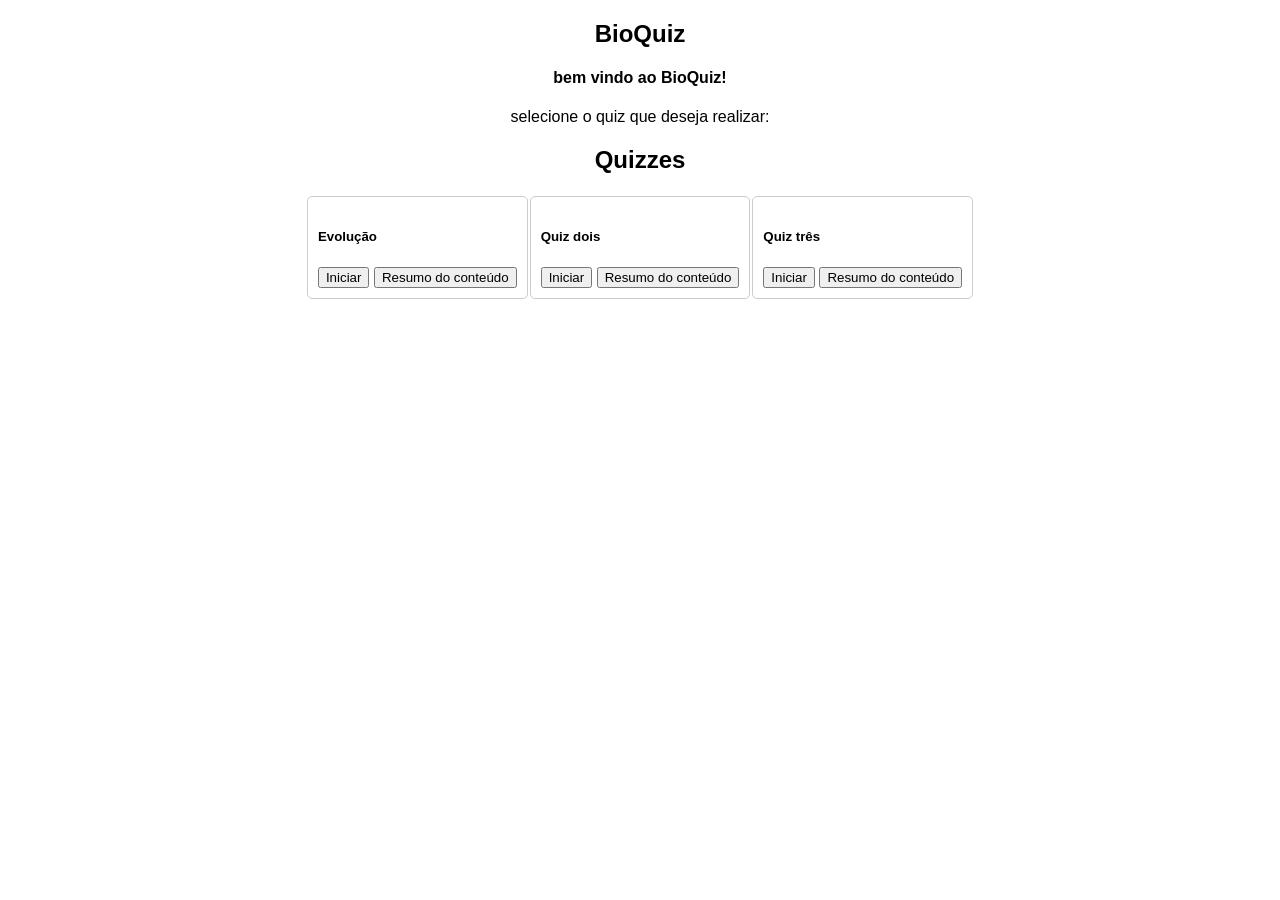
<file: index.html>
<!DOCTYPE html>
<html lang="en">
<head>
  <meta charset="UTF-8">
  <meta name="viewport" content="width=device-width, initial-scale=1.0">
  <title>BioQuiz</title>
  <link rel="stylesheet" href="style.css">
</head>
<body>
  <center>
    <header class="header">
      <h2>BioQuiz</h2>
      <h4>bem vindo ao BioQuiz!</h4>
      <p>selecione o quiz que deseja realizar:</p>
    </header>
    <main class="quiz">
      <h2>Quizzes</h2>
    </main>
  </center>
  <center>
    <section class="quizzes">
      <table>
        <tr> 
          <td class="quiz-um">
            <div>
              <h5>Evolução</h5>
              <a href="quizum.html"><button>Iniciar</button></a>
              <a href="resumoEvolucao.html"><button>Resumo do conteúdo</button></a>
            </div>
          </td>
          <td class="quiz-dois">
            <div>
              <h5>Quiz dois</h5>
              <a href="quizdois.html"><button>Iniciar</button></a>
              <a href=""><button>Resumo do conteúdo</button></a>
            </div>
          </td>
          <td class="quiz-tres">
            <div>
              <h5>Quiz três</h5>
              <a href="quizztres.html"><button>Iniciar</button></a>
              <a href=""><button>Resumo do conteúdo</button></a>
            </div>
          </td>
        </tr>
      </table>
    </section>
  </center>
    
</body>
</html>
</file>
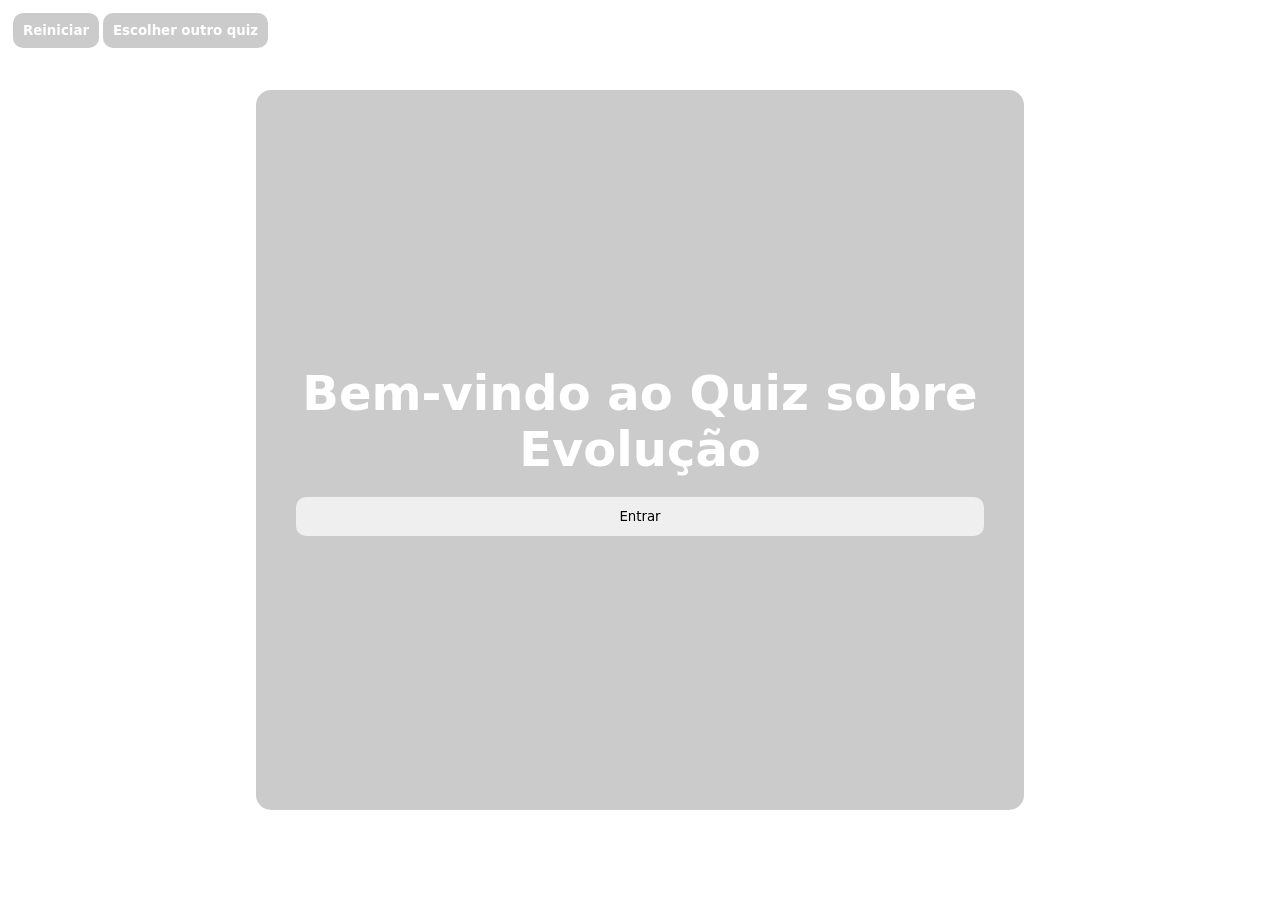
<file: evolucao/quizum.html>
<!DOCTYPE html>
<html lang="pt-BR">
<head>
    <meta charset="UTF-8">
    <meta name="viewport" content="width=device-width, initial-scale=1.0">
    <title>Quiz - evolução</title>
    <link rel="shortcut icon" href="img/quiz.ico" type="image/x-icon">
    <link rel="stylesheet" href="quizum.css">
    <script src="quizum.js" defer></script>
</head>
<body>
    <header>
        <nav>
            <table>
                <tr>
                    <td>
                        <button onclick=window.location.reload()>Reiniciar</button>
                    </td>
                    <td>
                        <button onclick=window.location.reload()>Escolher outro quiz</button>
                    </td>
                </tr>
            </table>
        </nav>
    </header>
    
    <div class="JogoCompleto">

        <div class="Boas_vindas">
            <h1>Bem-vindo ao Quiz sobre Evolução</h1>
        </div>

        <div class="cadastro esconder">
            <label for="Nome">Nome do Jogador:</label>
            <input type="text" id="nome" required placeholder="Nome">
        </div>

        <div class="JogoQuiz esconder">
            <h1 class="pergunta">Pergunta</h1>
            <div class="opcoes">
              <button class="opcao">Opção 1</button>
              <button class="opcao">Opção 2</button>
              <button class="opcao">Opção 3</button>
              <button class="opcao">Opção 4</button>
            </div>
        </div>

        <div class="btn_seguir">
            <button class="entrar" onclick="EntrarNoJogo()">Entrar</button>
            <button class="btnCadastro esconder" onclick="ComecarJogar()">Começar a Jogar</button>
            <button class="proximo esconder" onclick="TrocarPergunta()">Próximo</button>
        </div>
    </div>
</body>
</html>
</file>
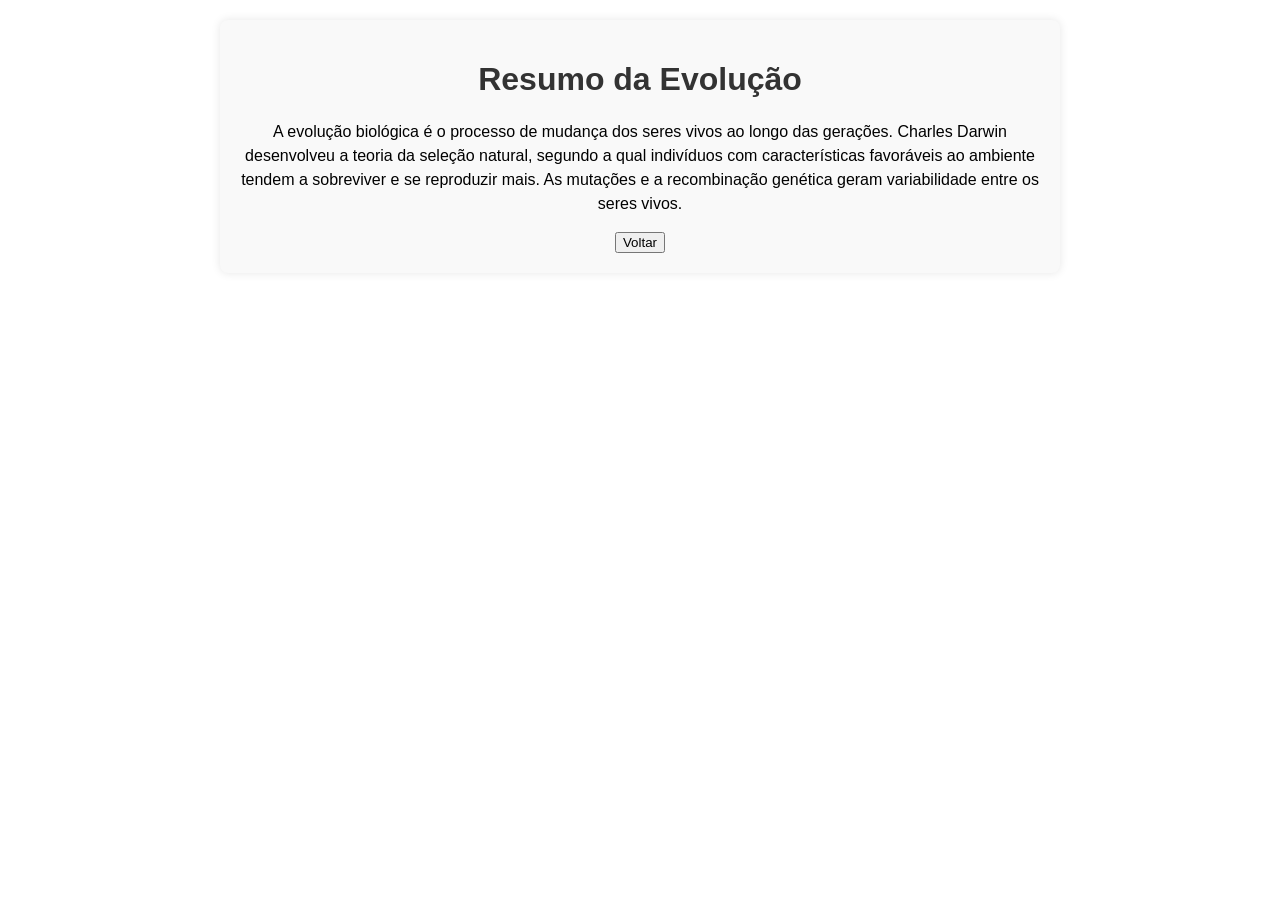
<file: evolucao/resumoEvolucao.html>
<!DOCTYPE html>
<html lang="en">
<head>
    <meta charset="UTF-8">
    <meta name="viewport" content="width=device-width, initial-scale=1.0">
    <title>resumo evolução</title>
</head>
<body>
    <center>
    <div>
       <h1>Resumo da Evolução</h1>
        <p>A evolução biológica é o processo de mudança dos seres vivos ao longo das gerações. Charles Darwin desenvolveu a teoria da seleção natural, segundo a qual indivíduos com características favoráveis ao ambiente tendem a sobreviver e se reproduzir mais. As mutações e a recombinação genética geram variabilidade entre os seres vivos.</p> 
        <button onclick="window.location.href='index.html'">Voltar</button>
    </div>
    </center>
</body>
<style>
    body {
        font-family: Arial, sans-serif;
        margin: 20px;
        background-color: #ffffff;
    }
    div {
        max-width: 800px;
        margin: 0 auto;
        padding: 20px;
        background-color: #f9f9f9;
        border-radius: 8px;
        box-shadow: 0 0 10px rgba(0, 0, 0, 0.1);
    }
    h1 {
        color: #333;
    }
    p {
        font-size: 16px;
        line-height: 1.5;
    }
</style>    
</html>
</file>
<file: style.css>
:root{
  font-family: 'verdana', sans-serif;
}
.quiz-um{
  border: 1px solid #ccc;
  border-radius: 5px;
  padding: 10px;
  margin-bottom: 20px;
  top: 50px;
}
.quiz-dois{
  border: 1px solid #ccc;
  border-radius: 5px;
  padding: 10px;
  margin-bottom: 20px;
  top: 50px;
}
.quiz-tres{
  border: 1px solid #ccc;
  border-radius: 5px;
  padding: 10px;
  margin-bottom: 20px;
  top: 50px;
}
</file>
<file: evolucao/quizum.css>
*{
    font-family: system-ui, -apple-system, BlinkMacSystemFont, 'Segoe UI', Roboto, Oxygen, Ubuntu, Cantarell, 'Open Sans', 'Helvetica Neue', sans-serif;
    box-sizing: border-box;
    margin: 0;
}


body{
    width: 100%;
    height: 100vh;
    background-position: center ;
    background-repeat: no-repeat;
    background-size:cover;
    display: flex;
    justify-content: center;
    align-items: center;
}

header{
    position: fixed;
    top: 0;
    width: 100%;
    justify-content: left;
    padding: 10px;

    button{
        color: white;
        padding: 10px;
        border-radius: 10px;
        border: none;
        cursor: pointer;
        font-weight: bold;
        background: rgba(0, 0, 0, 0.203);
        backdrop-filter: blur(5px) saturate(120%);
        -webkit-backdrop-filter: blur(10px) saturate(120%);
    }
    button:hover{
        transition: .5s;
        color: black;
        background-color: white;
    }

    nav{
        width: 100%;
        display: flex;
        justify-content: space-between;
        color: white;
        gap: 5px;
        text-align: end;

        button{
            color: white;
            padding: 10px;
            border-radius: 10px;
            border: none;
            cursor: pointer;
            font-weight: bold;
            background: rgba(0, 0, 0, 0.203);
            backdrop-filter: blur(5px) saturate(120%);
            -webkit-backdrop-filter: blur(10px) saturate(120%);
        }

        button:hover{
            transition: .5s;
            color: black;
            background-color: white;
        }

        p{
            text-align: center;
            font-size: 12px;
        }
    }
}

.Boas_vindas {
    width: 80%;
    /* height: 50vh; */
    display: flex;
    justify-content: center;
    align-items: center;
}

.Boas_vindas{
    width: 100%;
    text-align: center;
    h1{
        color: white;
        font-size: 3rem;
    }

}

.JogoCompleto{
    width: 60%;
    height: 80vh;
    display: flex;
    justify-content: center;
    align-items: center;
    background: rgba(0, 0, 0, 0.203);
    backdrop-filter: blur(5px) saturate(120%);
    -webkit-backdrop-filter: blur(10px) saturate(120%);
    border-radius: 15px;
    flex-direction: column;
}

@media (max-width:800px){
    .JogoCompleto{
        width: 98%;
        height: 60vh;
    }
}

.cadastro{
    width: 100%;
    padding: 0px 40px;
    display: flex;
    flex-direction: column;
    justify-content: center;
    gap: 10px;
    text-align: center;

    label{
        color: white;
        font-size: 20px;
    }

    input{
        padding: 12px;
        border-radius: 10px;
        border: none;
    }
    
    button{
        padding: 7px;
        border-radius: 10px;
        border: none;
        cursor: pointer;
        transition: .5s;
    }
    button:hover{
        color: white;
        background-color: rgba(0, 0, 0, 0.297);
        font-weight: bolder;
    }
}

.JogoQuiz{
    width: 100%;
    /* height: 20vh; */
    color: white;
    display: flex;
    justify-content: center;
    align-items: center;
    flex-direction: column;
    gap: 20px;
    padding: 0px 40px;
    text-align: center;
}


.opcoes{
    width: 100%;
    display: grid;
    grid-template-columns: 1fr 1fr;
    gap: 16px;

    button{
        padding:10px;
        border-radius: 10px;
        border: none;
        cursor: pointer;
        transition: .5s;
    }

    button:not(:disabled):hover{
        filter: brightness(0.5);
    }
    .opcao:disabled {
        cursor: not-allowed;
    }
}

.btn_seguir{
    width: 100%;
    align-items: center;
    display: flex;
    justify-content: center;
    padding: 0px 40px;
    margin-top: 20px;

    button{
        padding:12px;
        border-radius: 10px;
        border: none;
        cursor: pointer;
        transition: .6s;
        width: 100%;
    }
    
    button:hover{
        background-image: center center;
        background-repeat: no-repeat;
        background-size: cover;
        font-weight: bolder;
        font-size: 16px;
        color: white;
    }
} 

.certo {
  background-color: #4caf50;
  color: #fff;
}
.errado {
  background-color: #f44336;
  color: #fff;
}

.esconder{
    display: none;
}

.mensagem_final{
    font-size: 20px;
    font-weight: bolder;
}

.btnRecomecar{
    padding:12px;
    border-radius: 10px;
    border: none;
    cursor: pointer;
    transition: .6s;
    width: 100%;
}

.btnRecomecar:hover{
    background-image: center center;
    background-repeat: no-repeat;
    background-size: cover;
    font-weight: bolder;
    font-size: 16px;
    color: white;
}
</file>
